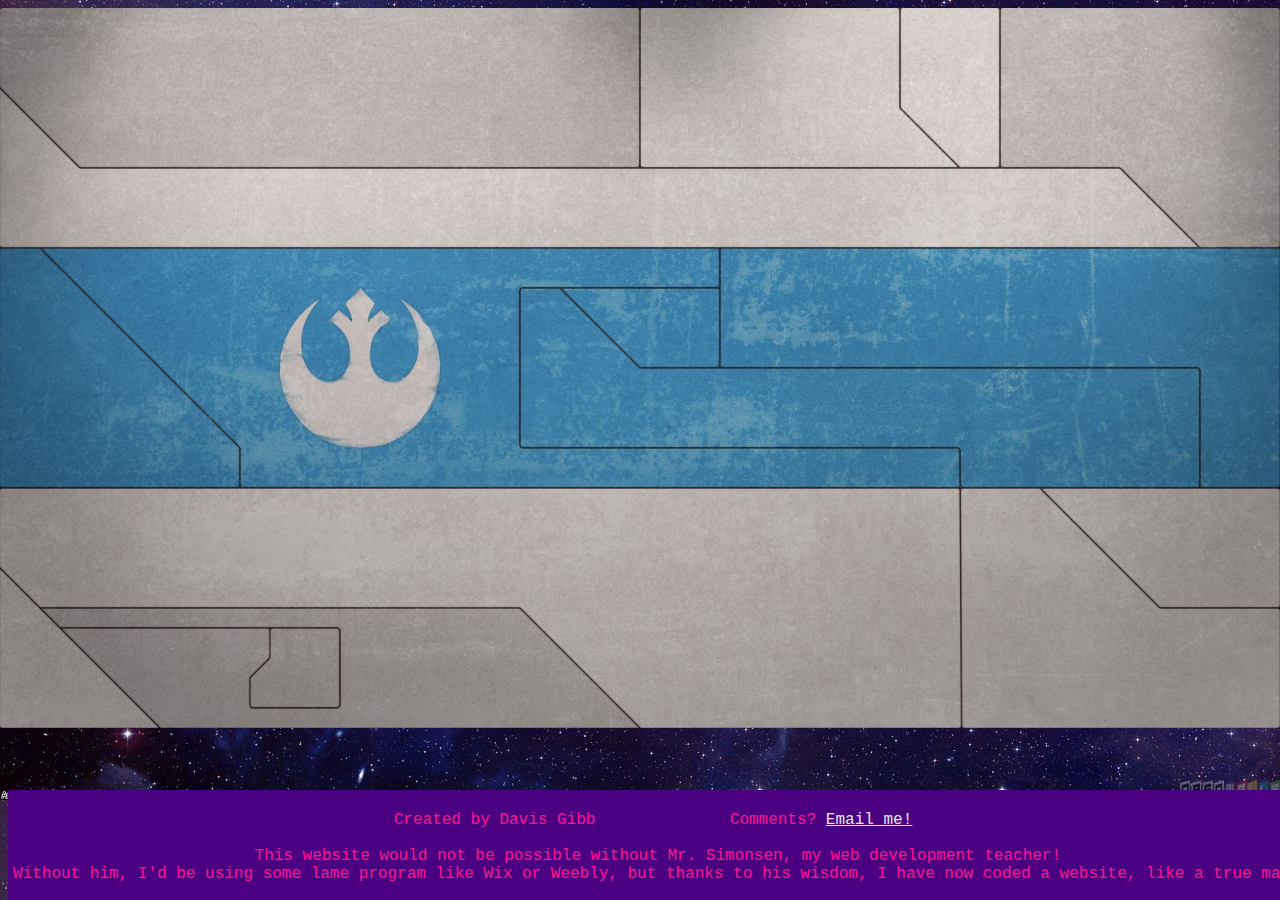
<file: index.html>
<!DOCTYPE html>
<html>
<head>
	<title>Enter</title>
	<link rel="stylesheet" type="text/css" href="index.css">
	<link href="https://fonts.googleapis.com/css?family=Unlock" rel="stylesheet">
	<link rel="stylesheet" type="text/css" href="navbar.css">
	<link rel="stylesheet" type="text/css" href="cover.css">
</head>
<body>
<div id="slider" >
<figure>
<img src="door.jpg!d">
</div>
</figure>
<audio id="door" preload="auto" autoplay hidden>
     <source src="door.mp3" type="audio/mpeg">
</audio>
</div>
<style>
body {
    background-image: url("space.jpg");
}
</style>
<ul>
	<li><a href="index.html">Home</a></li>
	<li><a href="Favorite Films.html">Movies</a></li>
	<li><a href="science.html">Science</a></li>
	<li><a href="Art.html">Art</a></li>
	<li><a href="java.html">Dessert</a></li>
</ul>
 <h1>Welcome to</h1>
 <h2>the UTOPIA</h2>
 <h3>Explore a world of pure wonder and childhood magic! You'll laugh, you'll cry, but most importantly, you'll ascend to a higher plane of existence.</h3>
 <div id="footer">

	 <center>
			 <pre>
Created by Davis Gibb              Comments? <a href="mailto:davisgibb1@gmail.com">Email me!</a>
<br> This website would not be possible without Mr. Simonsen, my web development teacher!
Without him, I'd be using some lame program like Wix or Weebly, but thanks to his wisdom, I have now coded a website, like a true man. </pre>
		 </pre>
	 </center>
		 </div>
</body>
</file>
<file: index.css>
@keyframes slider {
 0% {
	left: 0;
}
 5% {
	left: 0;
}
 10% {
	left: -100%;
}
 45% {
    left: -100%;
      z-index: -20;
 }
 50% {
		left: -100%;
 }
 70% {
	left: -100%;
}
 75% {
	left: -100%;
}
 95% {
	left: -100%;
}
 99% {
	left: -100%;
 }
 100% {
 z-index: -20
 }
 }
 #slider {
	overflow: hidden;
}
 #slider figure img {
	width: 20%;
	float: left;
}
 #slider figure {
	position: fixed;
	width: 500%;
	margin: 0;
	left: 0;
	text-align: left;
	font-size: 0;
	animation: 20s slider 1;
 }
@font-face {
  font-family: 'Unlock', cursive;
 }
}
 body {
   background-color: lightblue;
 }

 h1 {
   color: coral;
   text-align: center;
   text-shadow: 5px 3px DarkMagenta;
  font-family: 'Unlock', cursive;
  font-size:500%;
 }
 h2 {
   color: coral;
   text-align: center;
   text-shadow: 6px 4px DarkMagenta;
  font-family: 'Unlock', cursive;
  font-size: 800%;
 }

 h3 {
   color: thistle;
   text-align: center;
  font-family: 'Unlock', cursive;
  text-shadow: 6px 4px indigo;
  font-size: 200%;
 }
 
 /*Button Style*/
 .button {
   align: center;
   background-color: DarkMagenta;
   border-radius: 8px;
   color: white;
   padding: 15px 32px;
   text-align: center;
   text-decoration: none;
   display: inline-block;
   font-size: 24px;
 }

   .button:hover {
  background-color: indigo;
}
/* unvisited link */
a:link {
  color: lavender;
}

/* visited link */
a:visited {
  color: deeppink;
}

/* mouse over link */
a:hover {
  color: pink;
}

/* selected link */
a:active {
  color: gold;
}

 }

}
</file>
<file: navbar.css>
ul {
list-style-type: none;
margin: 0;
padding: 0;
overflow: hidden;
border: 1px solid #e7e7e7;
background-color: indigo;
}

body {
    font-family: 'Unlock', cursive;

}
li {
float: left;
}

li a {
display: block;
color: #666;
text-align: center;
padding: 14px 16px;
text-decoration: none;
}

li a:hover:not(.active) {
background-color: indigo;
}

li a.active {
color: white;
background-color: #4CAF50;
}
#footer {
    position: absolute;
  text-align-last: center;
  bottom:0;
  width:100%;
  height:100px;
  background: indigo;
  padding: 5px;
  font-size: 16px;
  color: deeppink;
  border-radius: 2px;
  text-wrap: normal;
  overflow: auto;
  z-index: -3

}
</file>
<file: cover.css>
body {
  background-size: cover;
}
</file>
